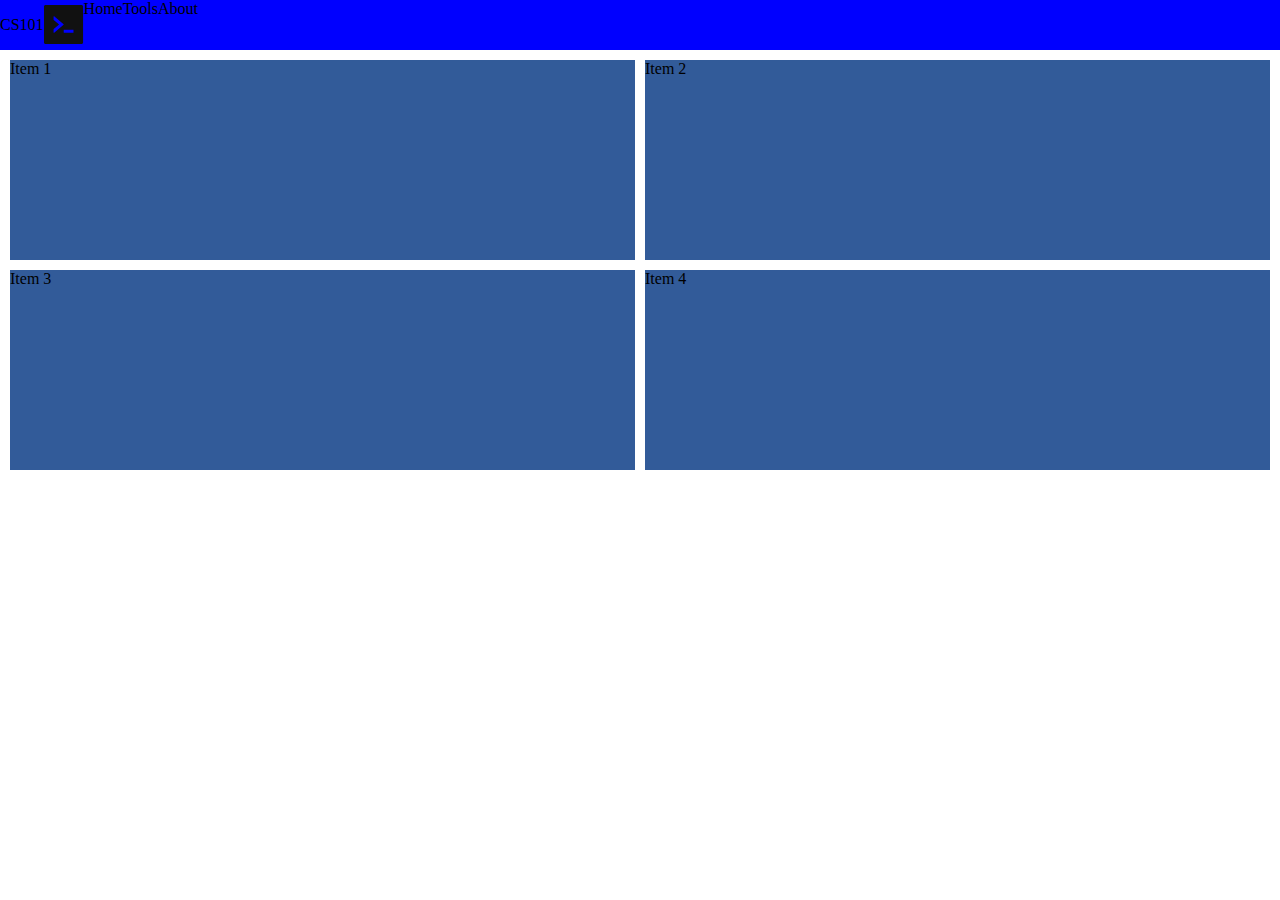
<file: index.html>
<!DOCTYPE html>
<html>
<head>
    <meta charset="UTF-8">
    <meta name="viewport" content="width=device-width, initial-scale=1.0">
    <meta name="description" content="A website about computer science in 100 level at UniAbuja. It provides utility tools for students.">
    <meta name="keywords" content="computer science, 100 level, UniAbuja, utility tools, student">
    <meta name="author" content="@Akeem1955">
    <title>CS101</title>
    <link rel="stylesheet" href="index.css">
</head>
<body>
  <div class="nav">

    <div style="display: flex; align-items: center;">
        <p>CS101</p>
        <img src="icon_cs101.svg"/>
    </div>
    <div>
        Home
    </div>
    <div class="tool">
       <p class="tool_btn">Tools</p>
        <ul class="tool_drop">
            <li><a href="#">Calculate GP & CGPA</a></li>
            <li><a href="#">Download School Material</a></li>
            <li><a href="#">Upload Useful Resources</a></li>

        </ul>
    </div>
    <div>
        About
    </div>
  </div>

  <div class="utility-container">
    <div class="utility-item">Item 1</div>
    <div class="utility-item">Item 2</div>
    <div class="utility-item">Item 3</div>
    <div class="utility-item">Item 4</div>
  </div>


  
    
</body>
</html>
</file>
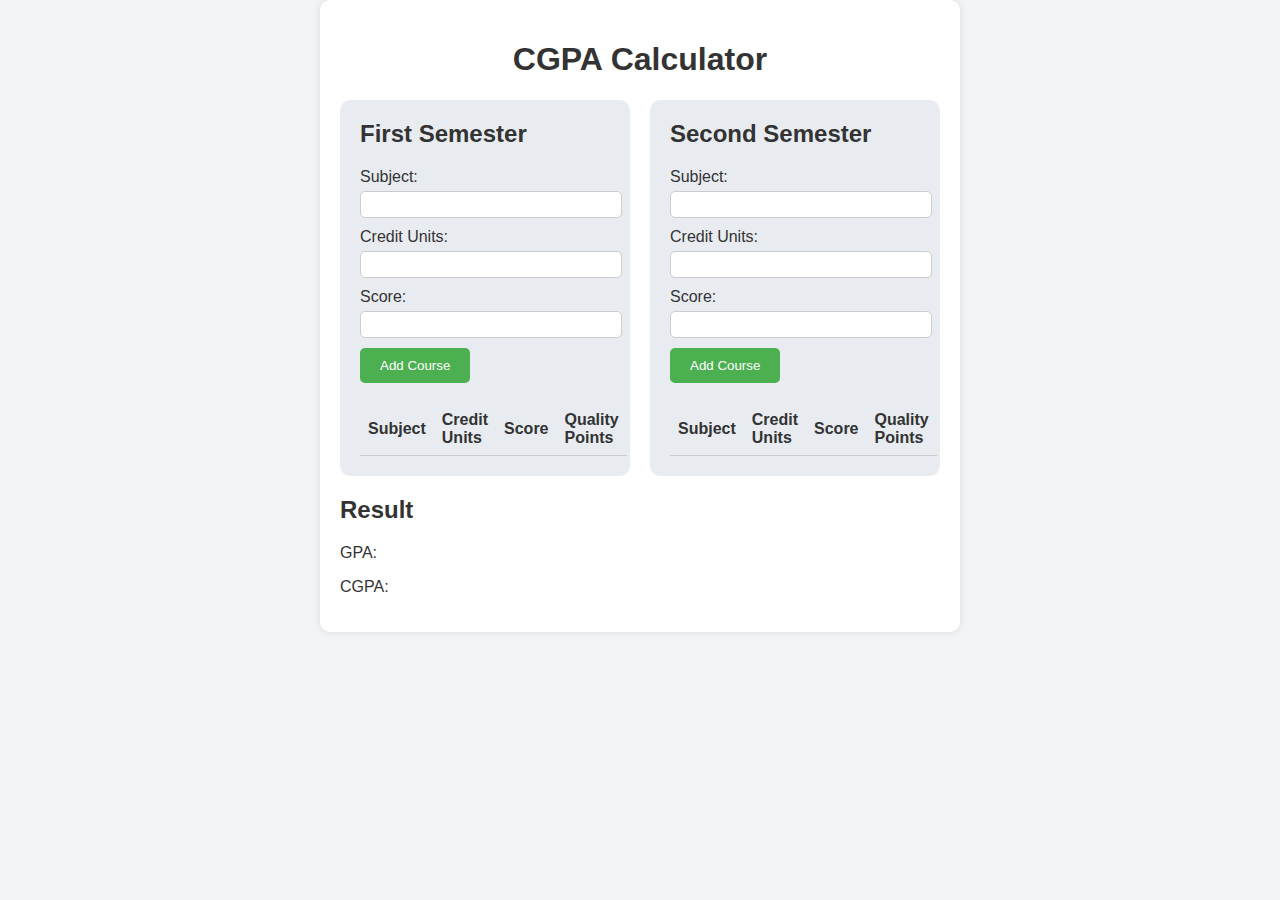
<file: gp.html>
<!DOCTYPE html>
<html>
<head>
  <meta charset="UTF-8">
  <title>CGPA Calculator</title>
  <link rel="stylesheet" type="text/css" href="gp.css">
</head>
<body>
  <div class="container">
    <h1>CGPA Calculator</h1>
    <div class="grid-container">
      <div class="semester-section">
        <h2>First Semester</h2>
        <form id="form1">
          <div>
            <label for="subject1">Subject:</label>
            <input type="text" id="subject1" required>
          </div>
          <div>
            <label for="credit1">Credit Units:</label>
            <input type="number" id="credit1" required>
          </div>
          <div>
            <label for="score1">Score:</label>
            <input type="number" id="score1" required>
          </div>
          <button type="button" id="addCourse1">Add Course</button>
        </form>
        <table id="courseTable1">
          <thead>
            <tr>
              <th>Subject</th>
              <th>Credit Units</th>
              <th>Score</th>
              <th>Quality Points</th>
            </tr>
          </thead>
          <tbody></tbody>
        </table>
      </div>
      <div class="semester-section">
        <h2>Second Semester</h2>
        <form id="form2">
          <div>
            <label for="subject2">Subject:</label>
            <input type="text" id="subject2">
          </div>
          <div>
            <label for="credit2">Credit Units:</label>
            <input type="number" id="credit2">
          </div>
          <div>
            <label for="score2">Score:</label>
            <input type="number" id="score2">
          </div>
          <button type="button" id="addCourse2">Add Course</button>
        </form>
        <table id="courseTable2">
          <thead>
            <tr>
              <th>Subject</th>
              <th>Credit Units</th>
              <th>Score</th>
              <th>Quality Points</th>
            </tr>
          </thead>
          <tbody></tbody>
        </table>
      </div>
    </div>
    <div id="result">
      <h2>Result</h2>
      <p>GPA: <span id="gpaValue"></span></p>
      <p>CGPA: <span id="cgpaValue"></span></p>
      <p id="errorMessage"></p>
    </div>
  </div>
  <script src="gp.js"></script>
</body>
</html>
</file>
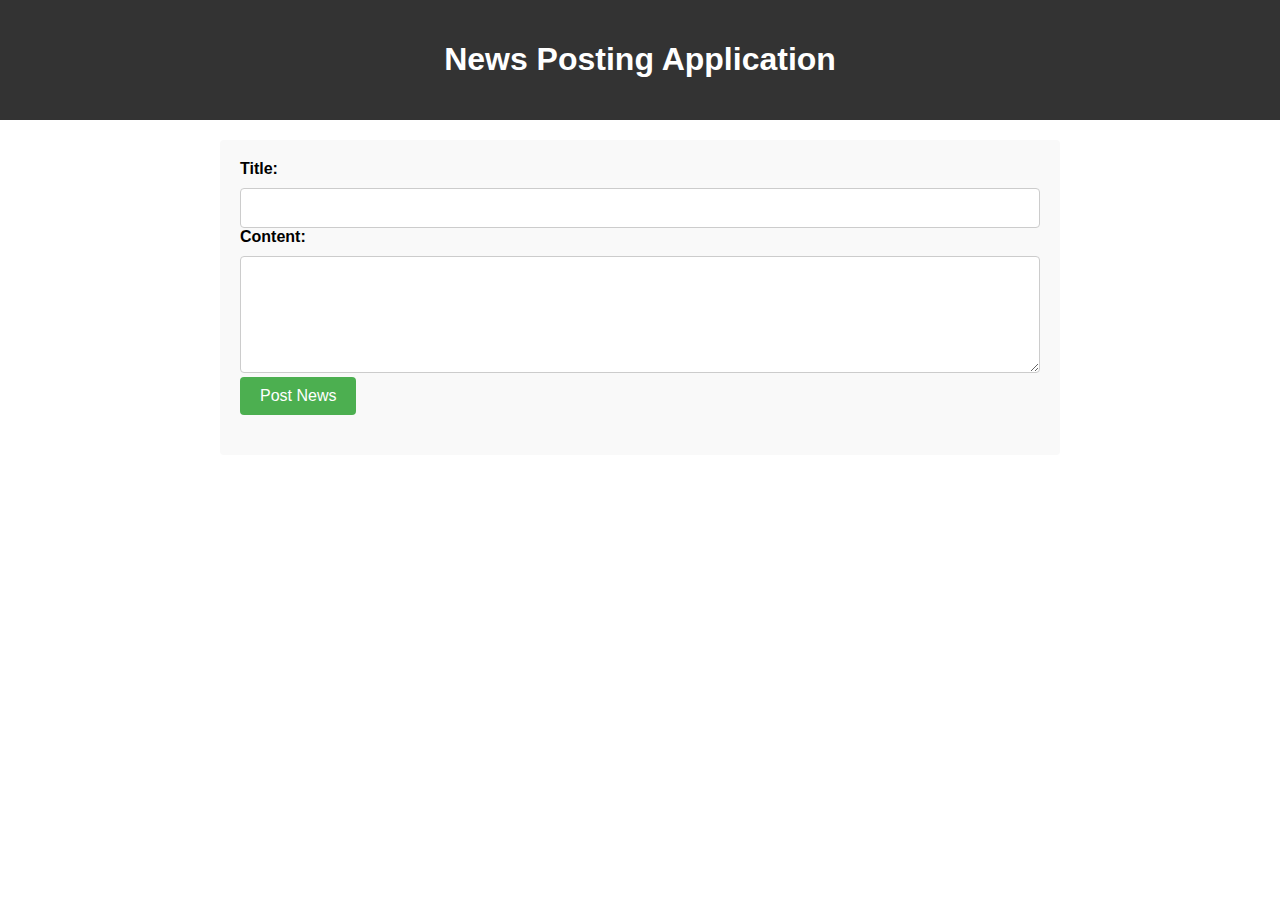
<file: news.html>
<!DOCTYPE html>
<html>
<head>
  <title>News Posting Application</title>
  <link rel="stylesheet" type="text/css" href="news.css">
</head>
<body>
  <header>
    <h1>News Posting Application</h1>
  </header>
  
  <main>
    <div class="container">
      <form id="newsForm">
        <label for="title">Title:</label>
        <input type="text" id="title" name="title" required>
        
        <label for="content">Content:</label>
        <textarea id="content" name="content" rows="5" required></textarea>
        
        <input type="submit" id="submitBtn" value="Post News" class="btn">
      </form>
      
      <div id="loadingOverlay">
        <div id="loadingAnimation"></div>
      </div>
      
      <div id="successMessage">
        <p>Post submitted successfully!</p>
      </div>
      <div id="failMessage">
        <p>Post submitted Failed!</p>
      </div>
    </div>
  </main>
 

  <script src="news.js"></script>


  <!-- Call the handleClientLoad function when the API client script is loaded -->
  <script src="https://apis.google.com/js/client.js?onload=handleClientLoad"></script>
</body>
</html>
</file>
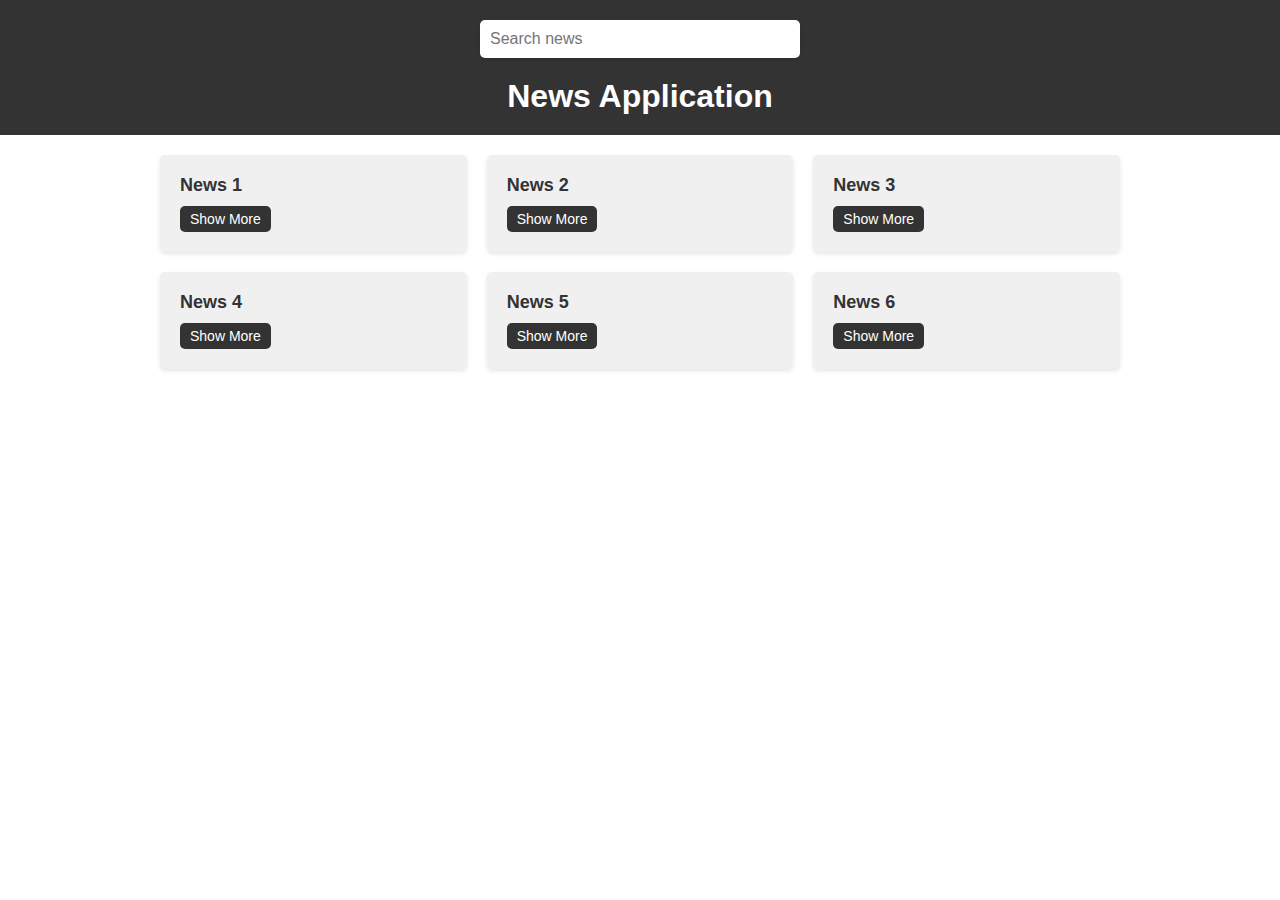
<file: read.html>
<!DOCTYPE html>
<html>
<head>
  <title>News Application</title>
  <link rel="stylesheet" type="text/css" href="read.css">
</head>
<body>
  <header>
    <div class="search-container">
      <input type="text" id="search-input" placeholder="Search news">
    </div>
    <h1>News Application</h1>
  </header>
  <div class="container">
    <div id="news-list" class="grid-container"></div>
  </div>

  <script src="read.js"></script>
</body>
</html>
</file>
<file: index.css>
*{
    padding: 0;
    margin: 0;
}
.utility-item{
    height: 200px;
    background-color: #325B99;
}
.tool_btn{
    cursor: pointer;
}
.tool_btn:hover {

    color: rgb(90, 203, 88);
}
.tool_btn:hover ~ .tool_drop{
    display: inline;
    color: wheat;
}
.nav{
    display: flex;
}
.tool_drop:hover {
    display: block;
}
.tool_drop{
    display: none;
    list-style-type: none;
    position: absolute;
    background-color: #f9f9f9;
    min-width: 160px;
    box-shadow: 0px 8px 16px 0px rgba(0,0,0,0.2);
    padding: 10px;
    z-index: 1;
    border-radius: 10px ;
}
.tool_drop li{
    padding: 5px;
}
@media screen and (max-width: 600px) {
    .utility-container{
        display: grid;
        grid-template-columns: 1fr 1fr; /* Two equal-width columns */
        grid-gap: 10px; /* Gap between grid items */
    }
    .nav {
        background-color: blue;
        width: 100%;
        height: 50px;
        margin: 0;
    }
    footer {
        background-color: #f0f0f0;
        padding: 20px;
        text-align: center;
        position: sticky;
        bottom: 0;
    }
}
@media screen and (min-width: 601px)and (max-width: 767px) {
    .utility-container{
        display: grid;
        grid-template-columns: 1fr 1fr; /* Two equal-width columns */
        grid-gap: 10px; /* Gap between grid items */
    }
    .nav {
        background-color: blue;
        width: 100%;
        height: 50px;
        margin: 0;
    }
    footer {
        background-color: #f0f0f0;
        padding: 20px;
        text-align: center;
        position: sticky;
        bottom: 0;
    }
}
@media screen and (min-width: 768px) and (max-width: 991px) {
    .utility-container{
        display: grid;
        grid-template-columns: 1fr 1fr; /* Two equal-width columns */
        grid-gap: 10px; /* Gap between grid items */
    }
    footer {
        background-color: #f0f0f0;
        padding: 20px;
        text-align: center;
        position: sticky;
        bottom: 0;
    }
    .nav {
        background-color: blue;
        width: 100%;
        height: 50px;
        margin: 0;
    }
}
@media screen and (min-width: 992px){
    .utility-container{
        padding: 10px;
        display: grid;
        grid-template-columns: 1fr 1fr; /* Two equal-width columns */
        grid-gap: 10px; /* Gap between grid items */
    }
    footer {
        background-color: #f0f0f0;
        padding: 20px;
        text-align: center;
        position: sticky;
        bottom: 0;
    }
    .nav {
        background-color: blue;
        width: 100%;
        height: 50px;
        margin: 0;
    }
}
</file>
<file: gp.css>
body {
    background-color: #F2F4F8;
    color: #333333;
    font-family: Arial, sans-serif;
    margin: 0;
    padding: 0;
  }
  
  .container {
    max-width: 600px;
    margin: 0 auto;
    padding: 20px;
    background-color: #FFFFFF;
    border-radius: 10px;
    box-shadow: 0 0 10px rgba(0, 0, 0, 0.1);
  }
  
  h1 {
    text-align: center;
  }
  
  .grid-container {
    display: grid;
    grid-template-columns: repeat(auto-fit, minmax(250px, 1fr));
    gap: 20px;
  }
  
  .semester-section {
    background-color: #E8ECF1;
    padding: 20px;
    border-radius: 10px;
  }
  
  .semester-section h2 {
    margin-top: 0;
  }
  
  form div {
    margin-bottom: 10px;
  }
  
  form label {
    display: block;
    margin-bottom: 5px;
  }
  
  form input[type="text"],
  form input[type="number"] {
    width: 100%;
    padding: 5px;
    border-radius: 5px;
    border: 1px solid #CCCCCC;
  }
  
  form button {
    background-color: #4CAF50;
    color: #FFFFFF;
    border: none;
    padding: 10px 20px;
    border-radius: 5px;
    cursor: pointer;
  }
  
  table {
    width: 100%;
    border-collapse: collapse;
    margin-top: 20px;
  }
  
  table th,
  table td {
    padding: 8px;
    text-align: left;
    border-bottom: 1px solid #CCCCCC;
  }
  
  #result {
    margin-top: 20px;
  }
  
  #errorMessage {
    color: #FF0000;
    margin-top: 10px;
  }
</file>
<file: news.css>
body {
    font-family: Arial, sans-serif;
    margin: 0;
    padding: 0;
  }
  
  header {
    background-color: #333;
    color: #fff;
    padding: 20px;
    text-align: center;
  }
  
  .container {
    max-width: 800px;
    margin: 20px auto;
    padding: 20px;
    background-color: #f9f9f9;
    border-radius: 4px;
  }
  
  form {
    margin-bottom: 20px;
  }
  
  label {
    display: block;
    margin-bottom: 10px;
    font-weight: bold;
  }
  
  input[type="text"], textarea {
    width: 100%;
    padding: 10px;
    font-size: 16px;
    border: 1px solid #ccc;
    border-radius: 4px;
    box-sizing: border-box;
  }
  
  input[type="submit"] {
    background-color: #4CAF50;
    color: #fff;
    padding: 10px 20px;
    font-size: 16px;
    border: none;
    border-radius: 4px;
    cursor: pointer;
  }
  
  #loadingOverlay {
    display: none;
    position: fixed;
    top: 0;
    left: 0;
    width: 100%;
    height: 100%;
    background-color: rgba(0, 0, 0, 0.5);
    z-index: 9999;
    justify-content: center;
    align-items: center;
  }
  
  #loadingAnimation {
    width: 40px;
    height: 40px;
    border: 4px solid #f3f3f3;
    border-top: 4px solid #3498db;
    border-radius: 50%;
    animation: spin 1s linear infinite;
  }
  
  @keyframes spin {
    0% { transform: rotate(0deg); }
    100% { transform: rotate(360deg); }
  }
  
  #successMessage {
    display: none;
    background-color: #4CAF50;
    color: #fff;
    padding: 10px;
    text-align: center;
    border-radius: 4px;
    margin-top: 10px;
  }

  
  #failMessage {
    display: none;
    background-color: #540c0c;
    color: #fff;
    padding: 10px;
    text-align: center;
    border-radius: 4px;
    margin-top: 10px;
  }
</file>
<file: read.css>
body {
    margin: 0;
    padding: 0;
    font-family: Arial, sans-serif;
    color: #333;
  }
  
  header {
    background-color: #333;
    color: #fff;
    padding: 20px;
    text-align: center;
  }
  
  .search-container {
    margin-bottom: 20px;
  }
  
  #search-input {
    padding: 10px;
    font-size: 16px;
    border: none;
    border-radius: 5px;
    width: 300px;
    box-shadow: 0 2px 4px rgba(0, 0, 0, 0.1);
  }
  
  h1 {
    margin: 0;
  }
  
  .container {
    max-width: 960px;
    margin: 0 auto;
    padding: 20px;
  }
  
  .grid-container {
    display: grid;
    grid-template-columns: repeat(auto-fit, minmax(300px, 1fr));
    grid-gap: 20px;
  }
  
  .news-card {
    background-color: #f0f0f0;
    padding: 20px;
    border-radius: 5px;
    box-shadow: 0 2px 4px rgba(0, 0, 0, 0.1);
    transition: box-shadow 0.3s;
  }
  
  .news-card:hover {
    box-shadow: 0 4px 8px rgba(0, 0, 0, 0.1);
  }
  
  .news-title {
    font-size: 18px;
    font-weight: bold;
    cursor: pointer;
  }
  
  .news-content {
    display: none;
    margin-top: 10px;
  }
  
  .show-more-btn {
    margin-top: 10px;
    cursor: pointer;
    background-color: #333;
    color: #fff;
    border: none;
    border-radius: 5px;
    padding: 5px 10px;
    font-size: 14px;
    transition: background-color 0.3s;
  }
  
  .show-more-btn:hover {
    background-color: #555;
  }
</file>
